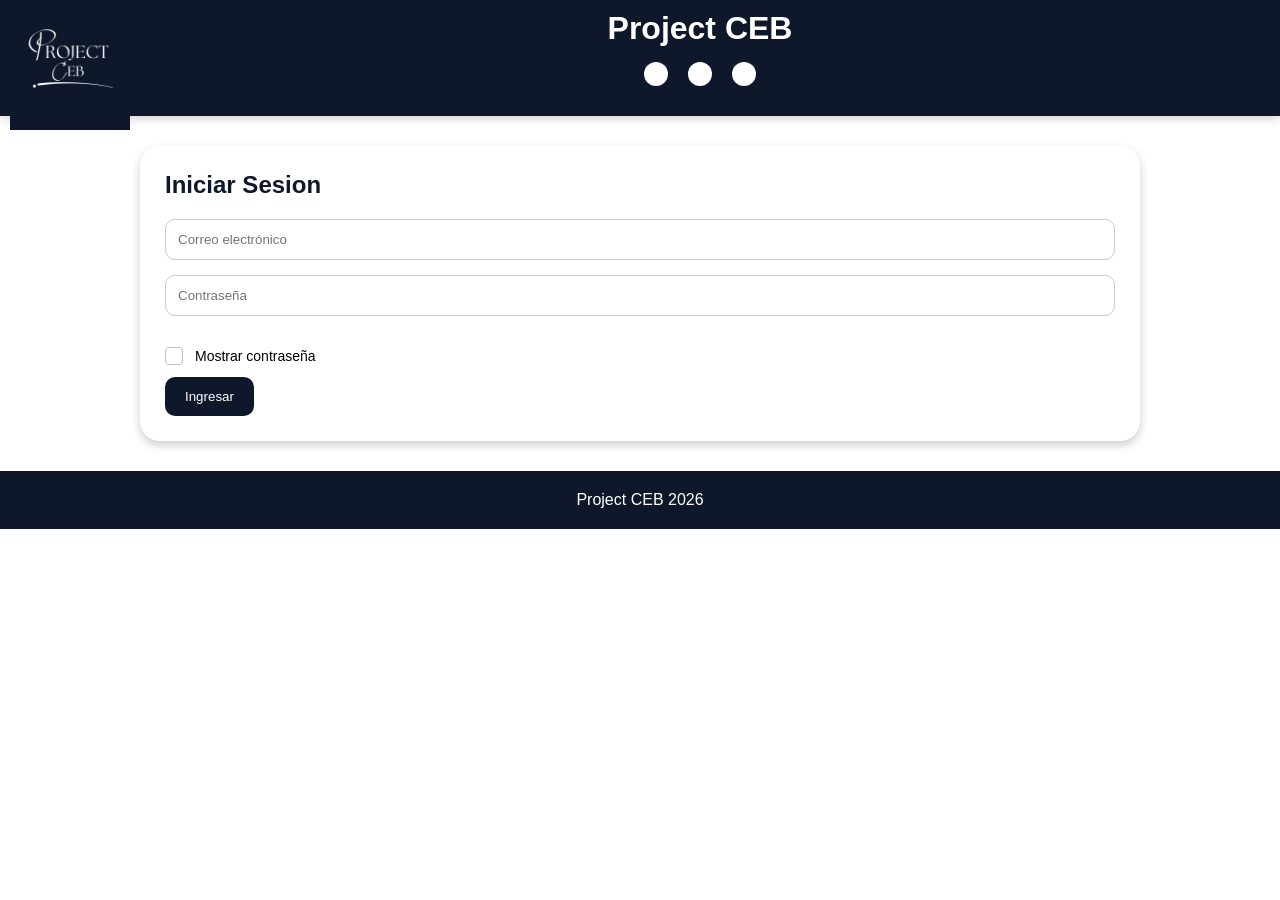
<file: PROJECT CEB2/index.html>
<!DOCTYPE html>
<html lang="es">
<head>

    <meta charset="UTF-8">

    <title>Project CEB</title>

    <link rel="stylesheet" href="style.css">
    

</head>

<body>
    <div class="left-image>
    <img src="imagenes/left.png">
    </div>
    
<header>
    <div class="logo">
    <img src="Imagenes Project ceb/ceb.png">
    </div>
<h1>Project CEB</h1>
<div class="top-icons">
    <i class="fa-solid fa-manifying-glass"></i>
    <i class="fa-solid fa-bell"></i>
    <i class="fa-solid fa-user-circle"></i>
</div>

</header>

<div class="container">
<div class="card">

<h2>Iniciar Sesion</h2>

    <input 
        type="email" 
        name="correo" 
        placeholder="Correo electrónico"
        required
    >

    <input
        type="password"
        name="password"
        id="password"
        placeholder="Contraseña"
        required
    >

    <label class="show-password">
        <input type="checkbox" id="mostrarPassword">
        <span class="checkmark"></span>
        <span>Mostrar contraseña</span>
    </label>

    <button onclick="window.location.href='entrada.html'">
        Ingresar
    </button>

</form>

</div>

</div>

<footer>
    <p>Project CEB 2026</p>

</footer>

<script>
    const password = document.getElementById("password");
    const mostrarPassword = document.getElementById("mostrarPassword");

    mostrarPassword.addEventListener("change", function () {
        password.type = this.checked ? "text" : "password";
    });
</script>

</body>
</html>
</file>
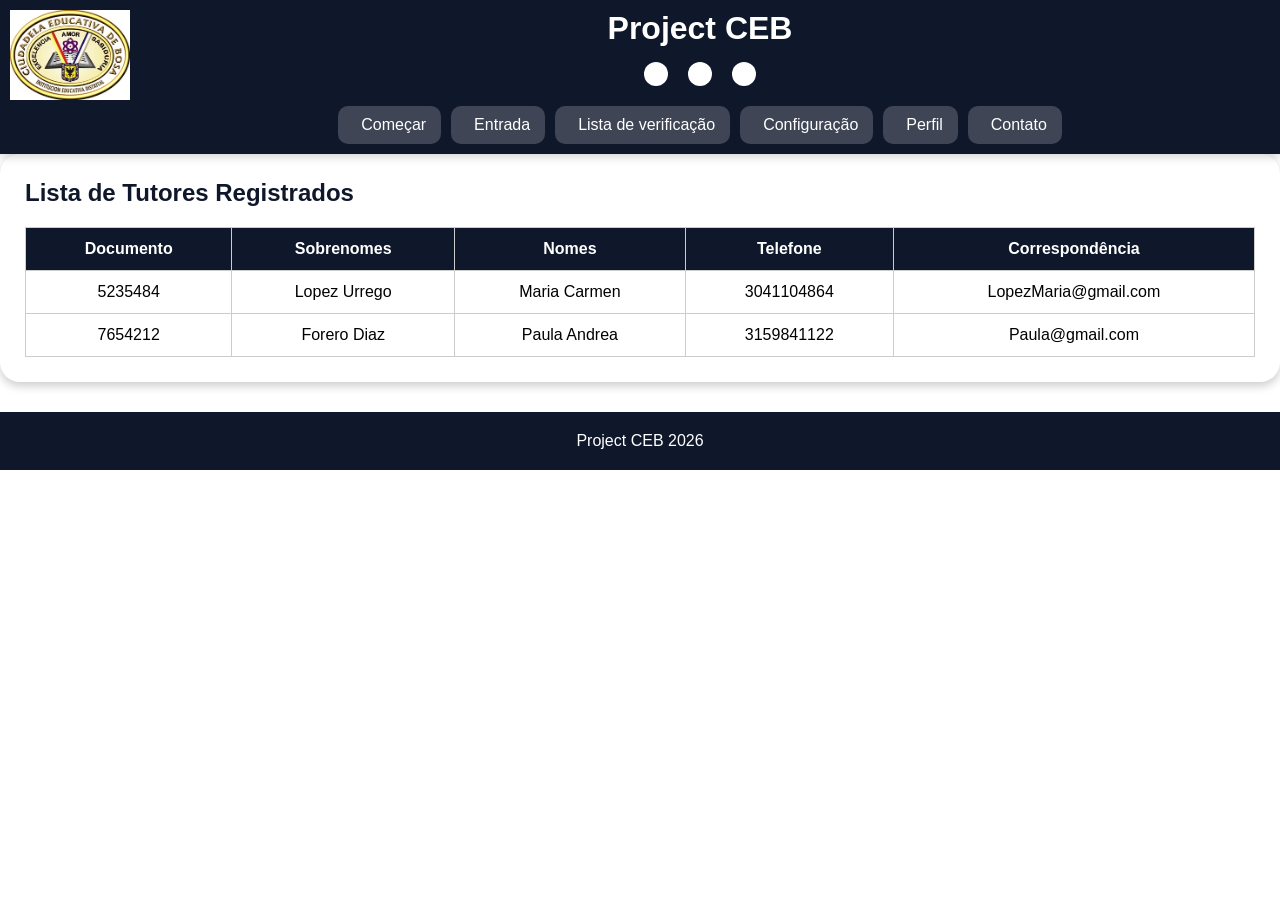
<file: PROJECT CEB2/accudientesportugues.html>
<!DOCTYPE html>
<html lang="pt">
<head>
    
    <meta charset="UTF-8">

<title>Guardiões</title>

<link rel="stylesheet" href="style.css">



</head>

<body>

<header>

    <div class="logo">
        <img src="Imagenes Project ceb/ciudadela.jpg">
    </div>

<h1>Project CEB</h1>

<div class="top-icons">
    <i class="fa-solid fa-manifying-glass"></i>
    <i class="fa-solid fa-bell"></i>
    <i class="fa-solid fa-user-circle"></i>
</div>

<nav>

<a href="indexportuges.html"><i class="fa-solid fa-house"></i> Começar</a>

<a href="entradaportugues.html"><i class="fa-solid fa-house"></i> Entrada</a>

<a href="checklistportugues.html"><i class="fa-solid fa-users"></i> Lista de verificação</a>

<a href="configuracionportugues.html"><i class="fa-solid fa-gear"></i> Configuração</a>

<a href="perfilportugues.html"><i class="fa-solid fa-user"></i> Perfil</a>

<a href="contactoportugues.html"><i class="fa-solid fa-phone"></i> Contato</a>

</nav>

</header>

<div class="card">

    <h2>Lista de Tutores Registrados</h2>

    <table>

        <tr>
            <th>Documento</th>
            <th>Sobrenomes</th>
            <th>Nomes</th>
            <th>Telefone</th>
            <th>Correspondência</th>
        </tr>

        <tr>
            <td>5235484</td>
            <td>Lopez Urrego</td>
            <td>Maria Carmen</td>
            <td>3041104864</td>
            <td>LopezMaria@gmail.com</td>
        </tr>

        <tr>
            <td>7654212</td>
            <td>Forero Diaz</td>
            <td>Paula Andrea</td>
            <td>3159841122</td>
            <td>Paula@gmail.com</td>
        </tr>

    </table>

</div>

</div>

<footer>

    <p>Project CEB 2026</p>

</footer>

</body>
</html>
</file>
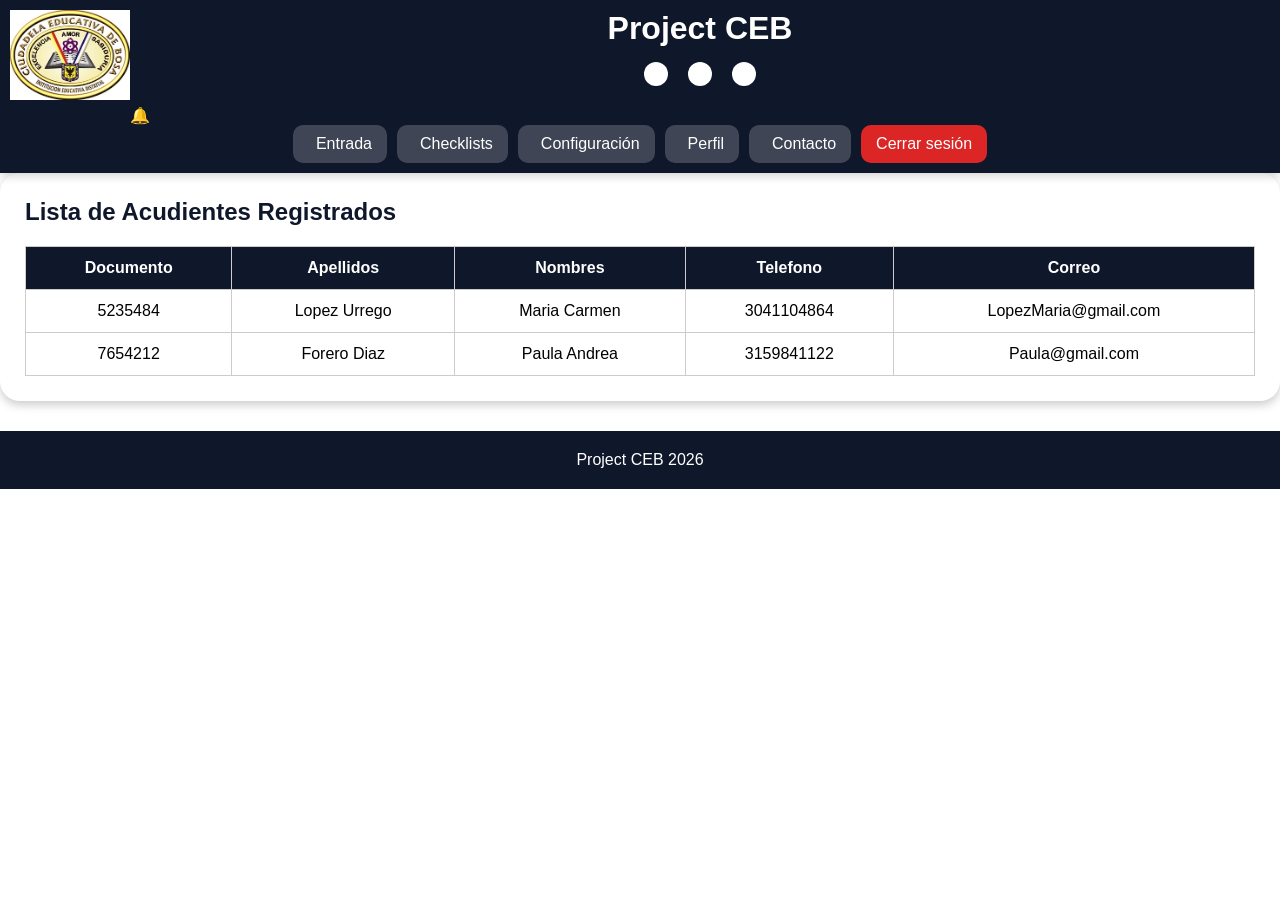
<file: PROJECT CEB2/acudientes.html>
<!DOCTYPE html>
<html lang="es">
<head>
    
    <meta charset="UTF-8">

<title>Acudientes</title>

<link rel="stylesheet" href="style.css">



</head>

<body>

<header>

    <div class="logo">
        <img src="Imagenes Project ceb/ciudadela.jpg">
    </div>

<h1>Project CEB</h1>

<div class="top-icons">
    <i class="fa-solid fa-manifying-glass"></i>
    <i class="fa-solid fa-bell"></i>
    <i class="fa-solid fa-user-circle"></i>
</div>

<div class="campana-notificaciones" id="campanaNotificaciones">
    🔔
    <span id="contadorNotificaciones">0</span>

    <div class="lista-notificaciones" id="listaNotificaciones">
        <div class="titulo-notificaciones">
            Notificaciones
        </div>

        <div id="contenidoNotificaciones">
            <p class="sin-notificaciones">
                No tienes notificaciones.
            </p>
        </div>
    </div>
</div>


<nav>

<a href="entrada.html"><i class="fa-solid fa-house"></i> Entrada</a>

<a href="checklist.html"><i class="fa-solid fa-users"></i> Checklists</a>

<a href="configuracion.html"><i class="fa-solid fa-gear"></i> Configuración</a>

<a href="perfil.html"><i class="fa-solid fa-user"></i> Perfil</a>

<a href="contacto.html"><i class="fa-solid fa-phone"></i> Contacto</a>

<button class="btn-cerrar-sesion" onclick="cerrarSesion()">
    Cerrar sesión
</button>

</nav>

</header>

<div class="card">

    <h2>Lista de Acudientes Registrados</h2>

    <table>

        <tr>
            <th>Documento</th>
            <th>Apellidos</th>
            <th>Nombres</th>
            <th>Telefono</th>
            <th>Correo</th>
        </tr>

        <tr>
            <td>5235484</td>
            <td>Lopez Urrego</td>
            <td>Maria Carmen</td>
            <td>3041104864</td>
            <td>LopezMaria@gmail.com</td>
        </tr>

        <tr>
            <td>7654212</td>
            <td>Forero Diaz</td>
            <td>Paula Andrea</td>
            <td>3159841122</td>
            <td>Paula@gmail.com</td>
        </tr>

    </table>

</div>

</div>

<footer>

    <p>Project CEB 2026</p>

</footer>

<script src="script.js"></script>

</body>
</html>
</file>
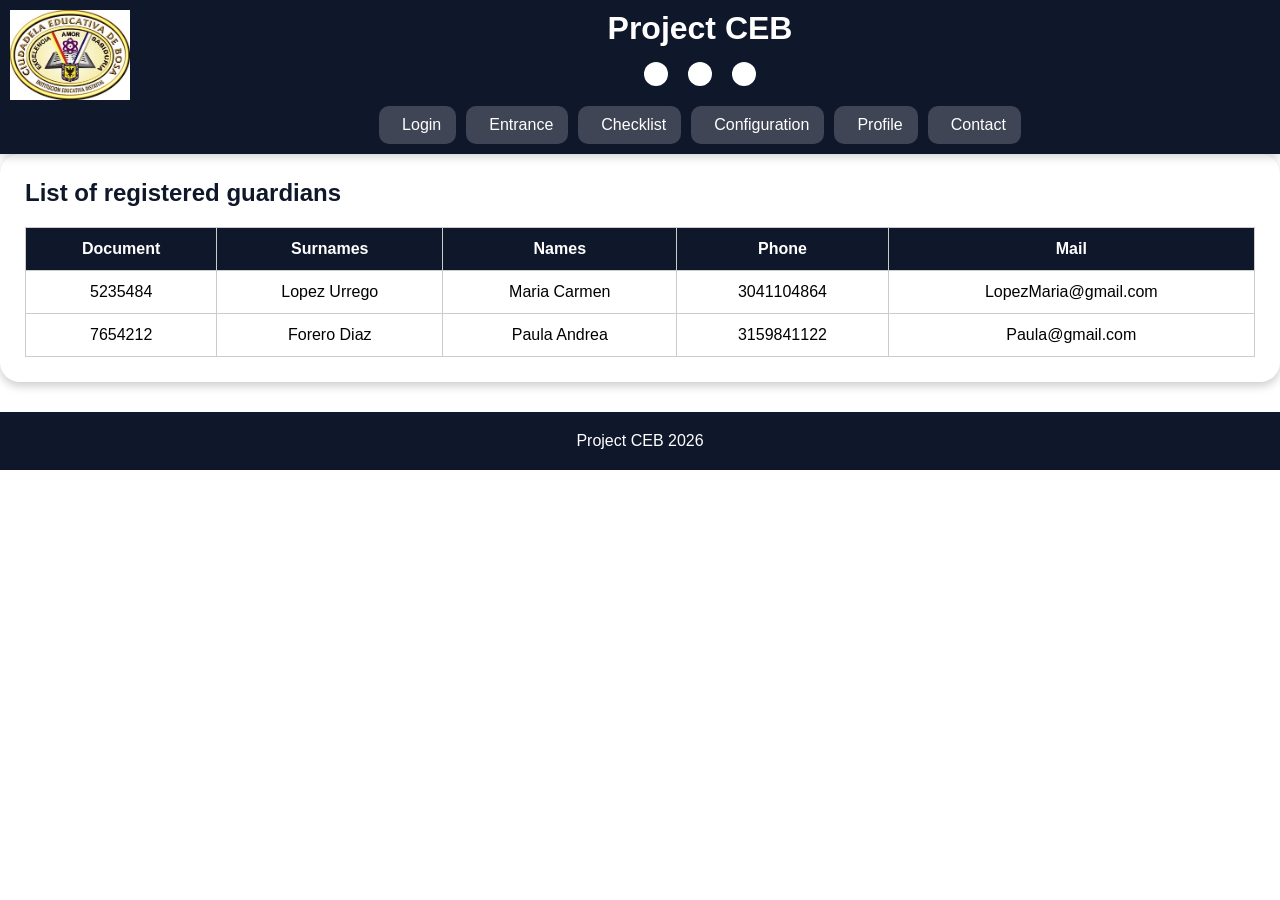
<file: PROJECT CEB2/acudientesingles.html>
<!DOCTYPE html>
<html lang="es">
<head>
    
    <meta charset="UTF-8">

<title>Guardians</title>

<link rel="stylesheet" href="style.css">



</head>

<body>

<header>

    <div class="logo">
        <img src="Imagenes Project ceb/ciudadela.jpg">
    </div>

<h1>Project CEB</h1>

<div class="top-icons">
    <i class="fa-solid fa-manifying-glass"></i>
    <i class="fa-solid fa-bell"></i>
    <i class="fa-solid fa-user-circle"></i>
</div>

<nav>

<a href="indexingles.html"><i class="fa-solid fa-house"></i> Login</a>

<a href="entradaingles.html"><i class="fa-solid fa-house"></i> Entrance</a>

<a href="checklistingles.html"><i class="fa-solid fa-users"></i> Checklist</a>

<a href="configuracioningles.html"><i class="fa-solid fa-gear"></i> Configuration</a>

<a href="perfilingles.html"><i class="fa-solid fa-user"></i> Profile</a>

<a href="contactoingles.html"><i class="fa-solid fa-phone"></i> Contact</a>

</nav>

</header>

<div class="card">

    <h2>List of registered guardians</h2>

    <table>

        <tr>
            <th>Document</th>
            <th>Surnames</th>
            <th>Names</th>
            <th>Phone</th>
            <th>Mail</th>
        </tr>

        <tr>
            <td>5235484</td>
            <td>Lopez Urrego</td>
            <td>Maria Carmen</td>
            <td>3041104864</td>
            <td>LopezMaria@gmail.com</td>
        </tr>

        <tr>
            <td>7654212</td>
            <td>Forero Diaz</td>
            <td>Paula Andrea</td>
            <td>3159841122</td>
            <td>Paula@gmail.com</td>
        </tr>

    </table>

</div>

</div>

<footer>

    <p>Project CEB 2026</p>

</footer>

</body>
</html>
</file>
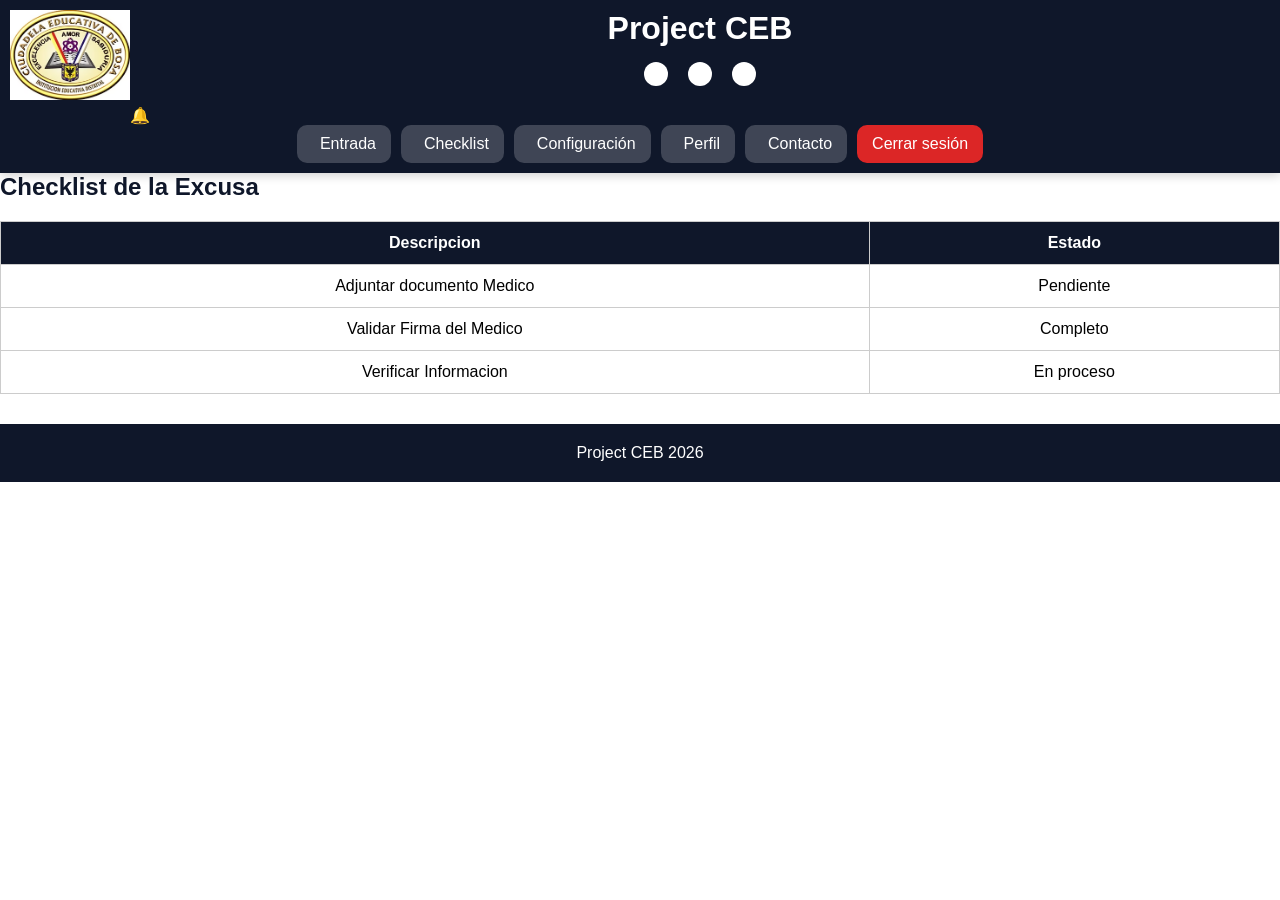
<file: PROJECT CEB2/checklist.html>
<!DOCTYPE html>
<html lang="es">
<head>

    <meta charset="UTF-8">

    <title>Checklist de Excusas</title>

    <link rel="stylesheet" href="style.css">



</head>
<body>


<header>

    <div class="logo">
        <img src="Imagenes Project ceb/ciudadela.jpg">
    </div>

<h1>Project CEB</h1>

<div class="top-icons">
    <i class="fa-solid fa-manifying-glass"></i>
    <i class="fa-solid fa-bell"></i>
    <i class="fa-solid fa-user-circle"></i>
</div>

<div class="campana-notificaciones" id="campanaNotificaciones">
    🔔
    <span id="contadorNotificaciones">0</span>

    <div class="lista-notificaciones" id="listaNotificaciones">
        <div class="titulo-notificaciones">
            Notificaciones
        </div>

        <div id="contenidoNotificaciones">
            <p class="sin-notificaciones">
                No tienes notificaciones.
            </p>
        </div>
    </div>
</div>


<nav>

<a href="entrada.html"><i class="fa-solid fa-house"></i> Entrada</a>

<a href="checklist.html"><i class="fa-solid fa-users"></i> Checklist</a>

<a href="configuracion.html"><i class="fa-solid fa-gear"></i> Configuración</a>

<a href="perfil.html"><i class="fa-solid fa-user"></i> Perfil</a>

<a href="contacto.html"><i class="fa-solid fa-phone"></i> Contacto</a>

<button class="btn-cerrar-sesion" onclick="cerrarSesion()">
    Cerrar sesión
</button>

</nav>

</header>
<body>

    <h2>Checklist de la Excusa</h2>

    <table border="1">
        <tr>
            <th>Descripcion</th>
            <th>Estado</th>

        </tr>
        <tr>
            <td>Adjuntar documento Medico</td>
            
            <td>Pendiente</td>
        </tr>
        
        <tr>
            <td>Validar Firma del Medico</td>
            
            <td>Completo</td>
        </tr>
        <tr>
            <td>Verificar Informacion</td>
            <td>En proceso</td>
        </tr>
    </table>

<footer>
    <p>Project CEB 2026</p>
</footer>

<script src="script.js"></script>

</body>
</html>
</file>
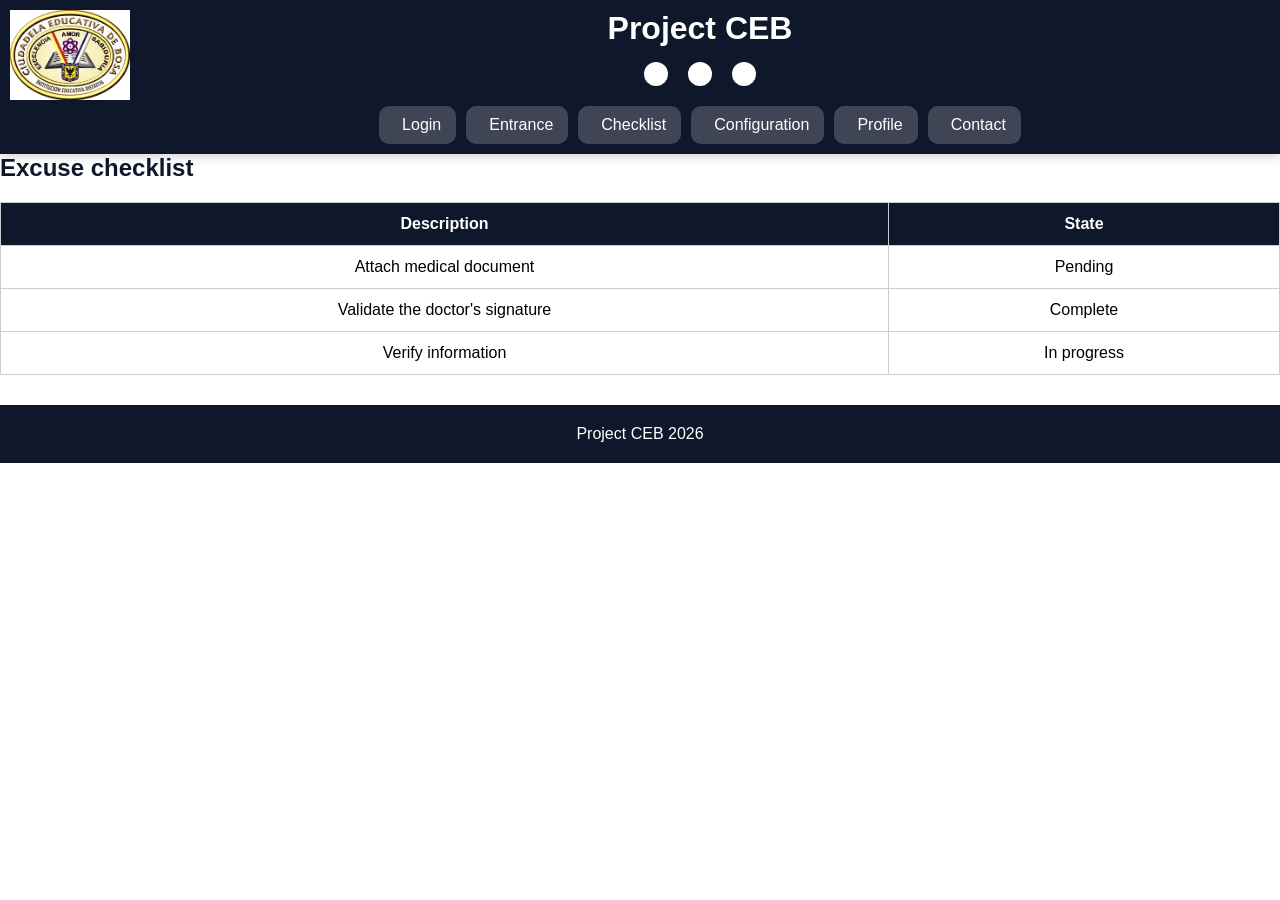
<file: PROJECT CEB2/checklistingles.html>
<!DOCTYPE html>
<html lang="es">
<head>

    <meta charset="UTF-8">

    <title>Excuse checklist</title>

    <link rel="stylesheet" href="style.css">



</head>
<body>


<header>

    <div class="logo">
        <img src="Imagenes Project ceb/ciudadela.jpg">
    </div>

<h1>Project CEB</h1>

<div class="top-icons">
    <i class="fa-solid fa-manifying-glass"></i>
    <i class="fa-solid fa-bell"></i>
    <i class="fa-solid fa-user-circle"></i>
</div>

<nav>

<a href="indexingles.html"><i class="fa-solid fa-house"></i> Login</a>

<a href="entradaingles.html"><i class="fa-solid fa-house"></i> Entrance</a>

<a href="checklistingles.html"><i class="fa-solid fa-users"></i> Checklist</a>

<a href="configuracioningles.html"><i class="fa-solid fa-gear"></i> Configuration</a>

<a href="perfilingles.html"><i class="fa-solid fa-user"></i> Profile</a>

<a href="contactoingles.html"><i class="fa-solid fa-phone"></i> Contact</a>

</nav>

</header>
<body>

    <h2>Excuse checklist</h2>

    <table border="1">
        <tr>
            <th>Description</th>
            <th>State</th>

        </tr>
        <tr>
            <td>Attach medical document</td>
            
            <td>Pending</td>
        </tr>
        
        <tr>
            <td>Validate the doctor's signature</td>
            
            <td>Complete</td>
        </tr>
        <tr>
            <td>Verify information</td>
            <td>In progress</td>
        </tr>
    </table>

<footer>
    <p>Project CEB 2026</p>
</footer>

</body>
</html>
</file>
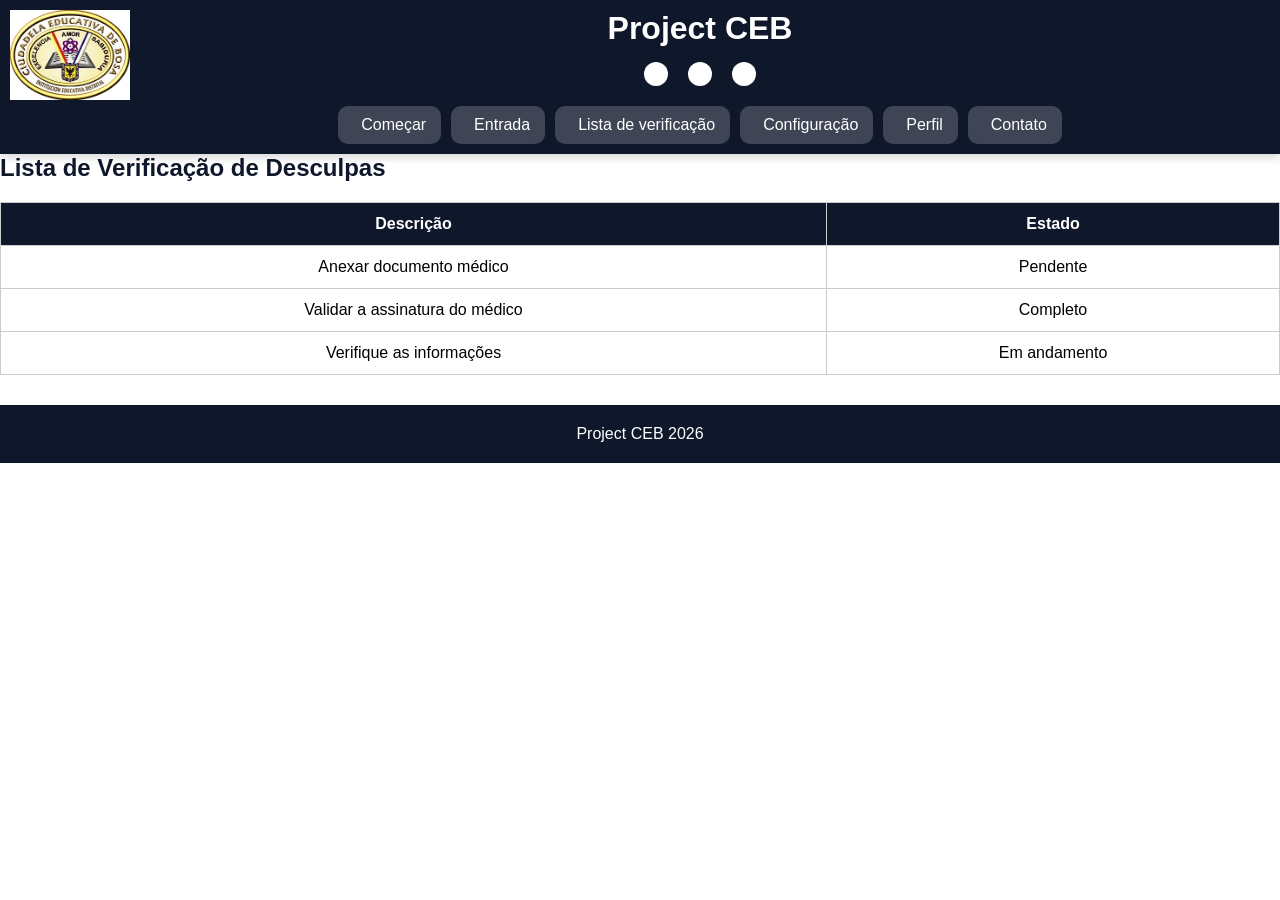
<file: PROJECT CEB2/checklistportugues.html>
<!DOCTYPE html>
<html lang="pt">
<head>

    <meta charset="UTF-8">

    <title>Lista de Verificação de Desculpas</title>

    <link rel="stylesheet" href="style.css">



</head>
<body>


<header>

    <div class="logo">
        <img src="Imagenes Project ceb/ciudadela.jpg">
    </div>

<h1>Project CEB</h1>

<div class="top-icons">
    <i class="fa-solid fa-manifying-glass"></i>
    <i class="fa-solid fa-bell"></i>
    <i class="fa-solid fa-user-circle"></i>
</div>

<nav>

<a href="indexportuges.html"><i class="fa-solid fa-house"></i> Começar</a>

<a href="entradaportugues.html"><i class="fa-solid fa-house"></i> Entrada</a>

<a href="checklistportugues.html"><i class="fa-solid fa-users"></i> Lista de verificação</a>

<a href="configuracionportugues.html"><i class="fa-solid fa-gear"></i> Configuração</a>

<a href="perfilportugues.html"><i class="fa-solid fa-user"></i> Perfil</a>

<a href="contactoportugues.html"><i class="fa-solid fa-phone"></i> Contato</a>

</nav>

</header>
<body>

    <h2>Lista de Verificação de Desculpas</h2>

    <table border="1">
        <tr>
            <th>Descrição</th>
            <th>Estado</th>

        </tr>
        <tr>
            <td>Anexar documento médico</td>
            
            <td>Pendente</td>
        </tr>
        
        <tr>
            <td>Validar a assinatura do médico</td>
            
            <td>Completo</td>
        </tr>
        <tr>
            <td>Verifique as informações</td>
            <td>Em andamento</td>
        </tr>
    </table>

<footer>
    <p>Project CEB 2026</p>
</footer>

</body>
</html>
</file>
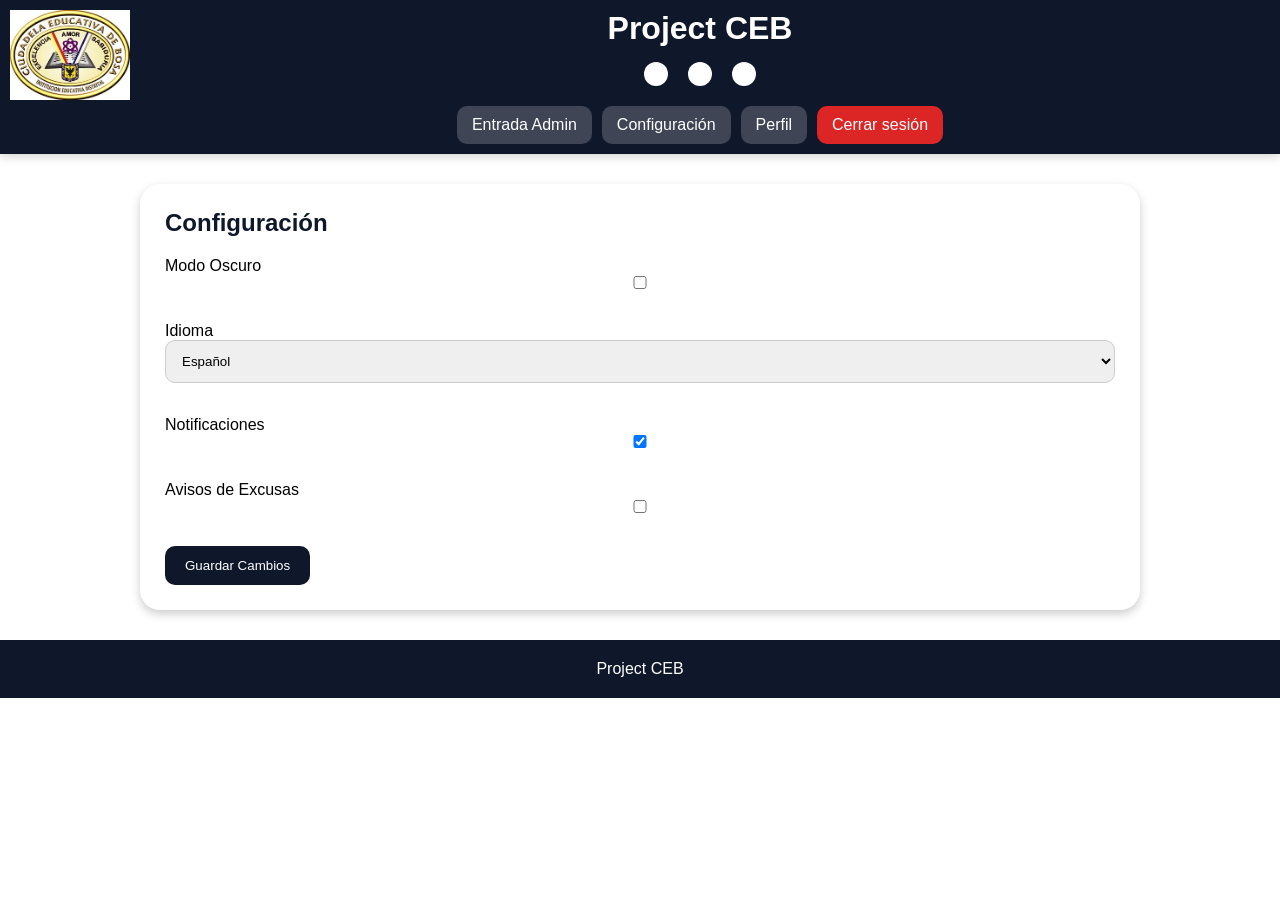
<file: PROJECT CEB2/configuracion admin.html>
<!DOCTYPE html>
<html lang="es">
<head>
    
    <meta charset="UTF-8">

<title>Configuración</title>

<link rel="stylesheet" href="style.css">



</head>

<body>

<header>

    <div class="logo">
        <img src="Imagenes Project ceb/ciudadela.jpg">
    </div>

<h1>Project CEB</h1>

<div class="top-icons">
    <i class="fa-solid fa-manifying-glass"></i>
    <i class="fa-solid fa-bell"></i>
    <i class="fa-solid fa-user-circle"></i>
</div>

<nav>
    <a href="entrada administrador.html">Entrada Admin</a>
    <a href="configuracion admin.html">Configuración</a>
    <a href="perfil admin.html">Perfil</a>

    <button class="btn-cerrar-sesion" onclick="cerrarSesion()">
    Cerrar sesión
</button>

</nav>

</header>

<div class="container">

<div class="card">

    <h2>Configuración</h2>

    <label>Modo Oscuro</label>

    <input type="checkbox" id="darMode">

    <br><br>

    <label for="idioma">Idioma</label>

<select id="idioma" onchange="window.location.href=this.value">
    <option value="configuracion.html">Español</option>
    <option value="configuracioningles.html">English</option>
    <option value="configuracionportugues.html">Portugues</option>
    <option>Alemán</option>
</select>

    <br><br>

    <label>Notificaciones</label>

    <input type="checkbox" checked>

    <br><br>

    <label>Avisos de Excusas</label>

    <input type="checkbox">

    <br><br>

<button>Guardar Cambios</button>

</div>

</div>

<footer>

    <p>Project CEB</p>

</footer>

<script src="script.js"></script>

</body>
</html>
</file>
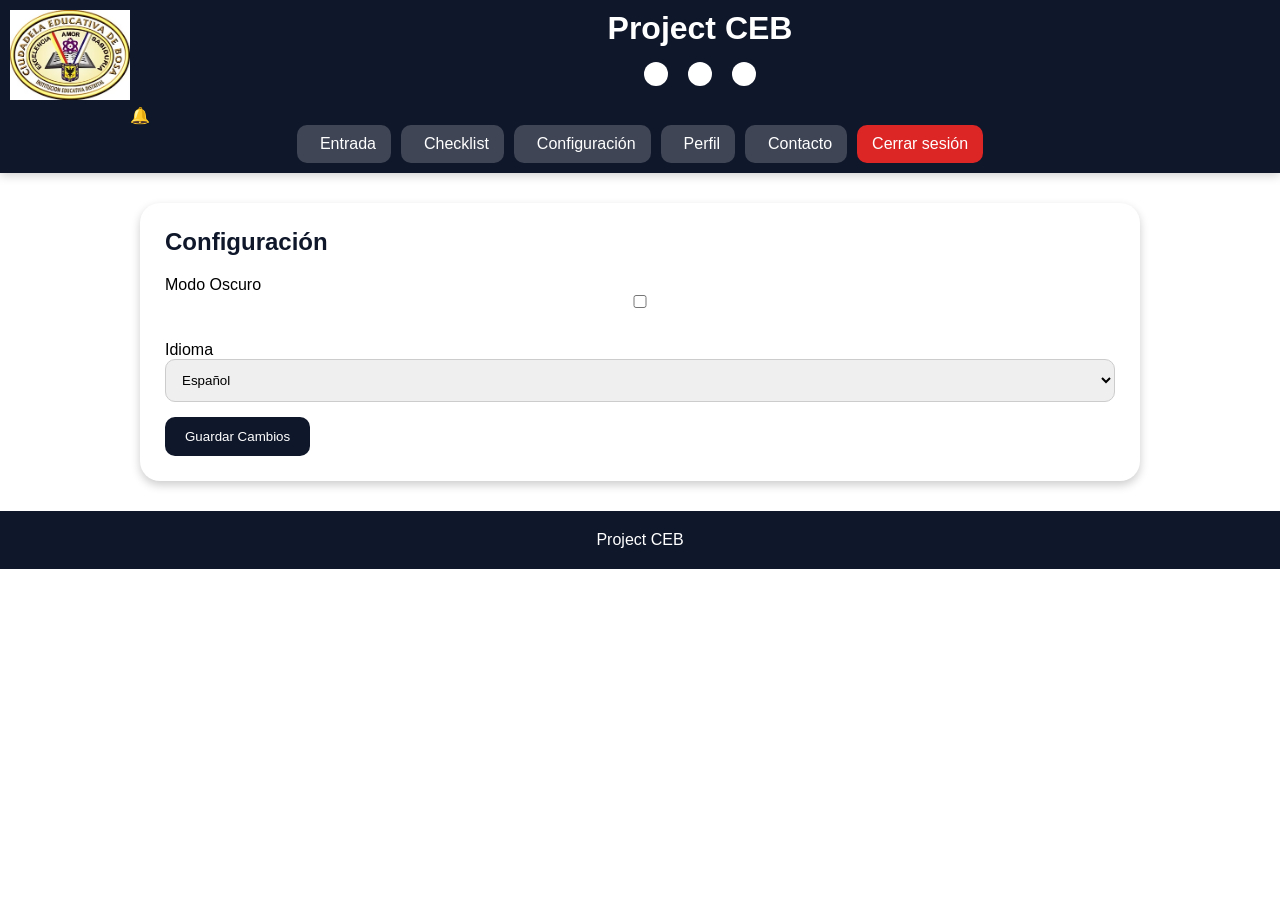
<file: PROJECT CEB2/configuracion.html>
<!DOCTYPE html>
<html lang="es">
<head>
    
    <meta charset="UTF-8">

<title>Configuración</title>

<link rel="stylesheet" href="style.css">



</head>

<body>

<header>

    <div class="logo">
        <img src="Imagenes Project ceb/ciudadela.jpg">
    </div>


<h1>Project CEB</h1>

<div class="top-icons">
    <i class="fa-solid fa-manifying-glass"></i>
    <i class="fa-solid fa-bell"></i>
    <i class="fa-solid fa-user-circle"></i>
</div>

<div class="campana-notificaciones" id="campanaNotificaciones">
    🔔
    <span id="contadorNotificaciones">0</span>

    <div class="lista-notificaciones" id="listaNotificaciones">
        <div class="titulo-notificaciones">
            Notificaciones
        </div>

        <div id="contenidoNotificaciones">
            <p class="sin-notificaciones">
                No tienes notificaciones.
            </p>
        </div>
    </div>
</div>

<nav>

<a href="entrada.html"><i class="fa-solid fa-house"></i> Entrada</a>

<a href="checklist.html"><i class="fa-solid fa-users"></i> Checklist</a>

<a href="configuracion.html"><i class="fa-solid fa-gear"></i> Configuración</a>

<a href="perfil.html"><i class="fa-solid fa-user"></i> Perfil</a>

<a href="contacto.html"><i class="fa-solid fa-phone"></i> Contacto</a>

<button class="btn-cerrar-sesion" onclick="cerrarSesion()">
    Cerrar sesión
</button>

</nav>

</header>

<div class="container">

<div class="card">

    <h2>Configuración</h2>

    <label>Modo Oscuro</label>
<input type="checkbox" id="modoOscuro">

    <br><br>

    <label for="idioma">Idioma</label>

<select id="idioma" onchange="window.location.href=this.value">
    <option value="configuracion.html">Español</option>
    <option value="configuracioningles.html">English</option>
    <option value="configuracionportugues.html">Portugues</option>
    <option>Alemán</option>
</select>

<button>Guardar Cambios</button>

</div>

</div>

<footer>

    <p>Project CEB</p>

</footer>

<script src="script.js"></script>

</body>
</html>
</file>
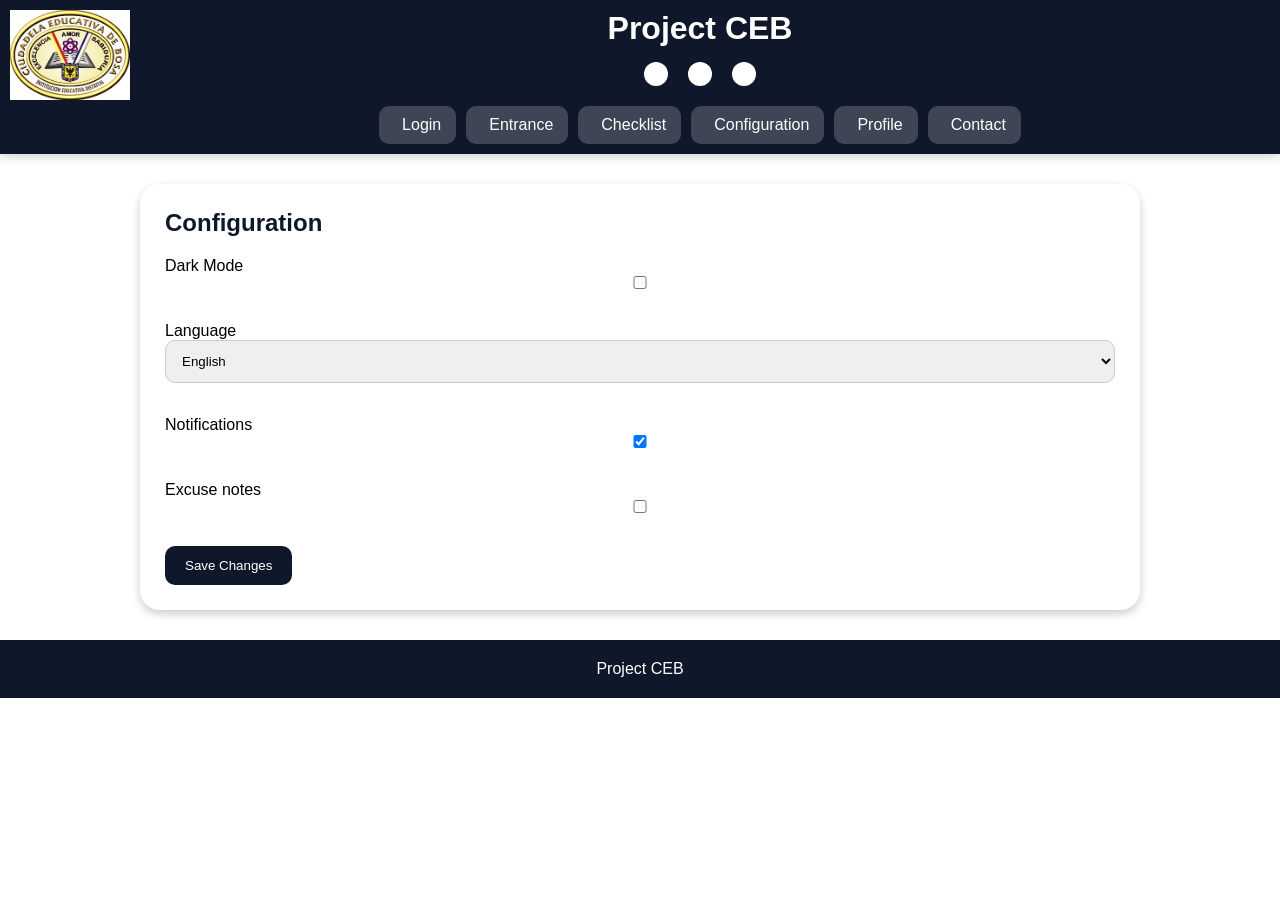
<file: PROJECT CEB2/configuracioningles.html>
<!DOCTYPE html>
<html lang="es">
<head>
    
    <meta charset="UTF-8">

<title>Configuration</title>

<link rel="stylesheet" href="style.css">



</head>

<body>

<header>

    <div class="logo">
        <img src="Imagenes Project ceb/ciudadela.jpg">
    </div>

<h1>Project CEB</h1>

<div class="top-icons">
    <i class="fa-solid fa-manifying-glass"></i>
    <i class="fa-solid fa-bell"></i>
    <i class="fa-solid fa-user-circle"></i>
</div>

<nav>

<a href="indexingles.html"><i class="fa-solid fa-house"></i>Login</a>

<a href="entradaingles.html"><i class="fa-solid fa-house"></i>Entrance</a>

<a href="checklistingles.html"><i class="fa-solid fa-users"></i>Checklist</a>

<a href="configuracioningles.html"><i class="fa-solid fa-gear"></i>Configuration</a>

<a href="perfilingles.html"><i class="fa-solid fa-user"></i>Profile</a>

<a href="contactoingles.html"><i class="fa-solid fa-phone"></i>Contact</a>

</nav>

</header>

<div class="container">

<div class="card">

    <h2>Configuration</h2>

    <label>Dark Mode</label>

    <input type="checkbox" id="darMode">

    <br><br>

    <label for="idioma">Language</label>

<select id="idioma" onchange="window.location.href=this.value">
    <option value="configuracion.html">Spanish</option>
    <option value="configuracioningles.html"selected>English</option>
    <option value="configuracionportugues.html">Portuguese</option>
    <option>German</option>
</select>

    <br><br>

    <label>Notifications</label>

    <input type="checkbox" checked>

    <br><br>

    <label>Excuse notes</label>

    <input type="checkbox">

    <br><br>

<button>Save Changes</button>

</div>

</div>

<footer>

    <p>Project CEB</p>

</footer>

<script src="script.js"></script>

</body>
</html>
</file>
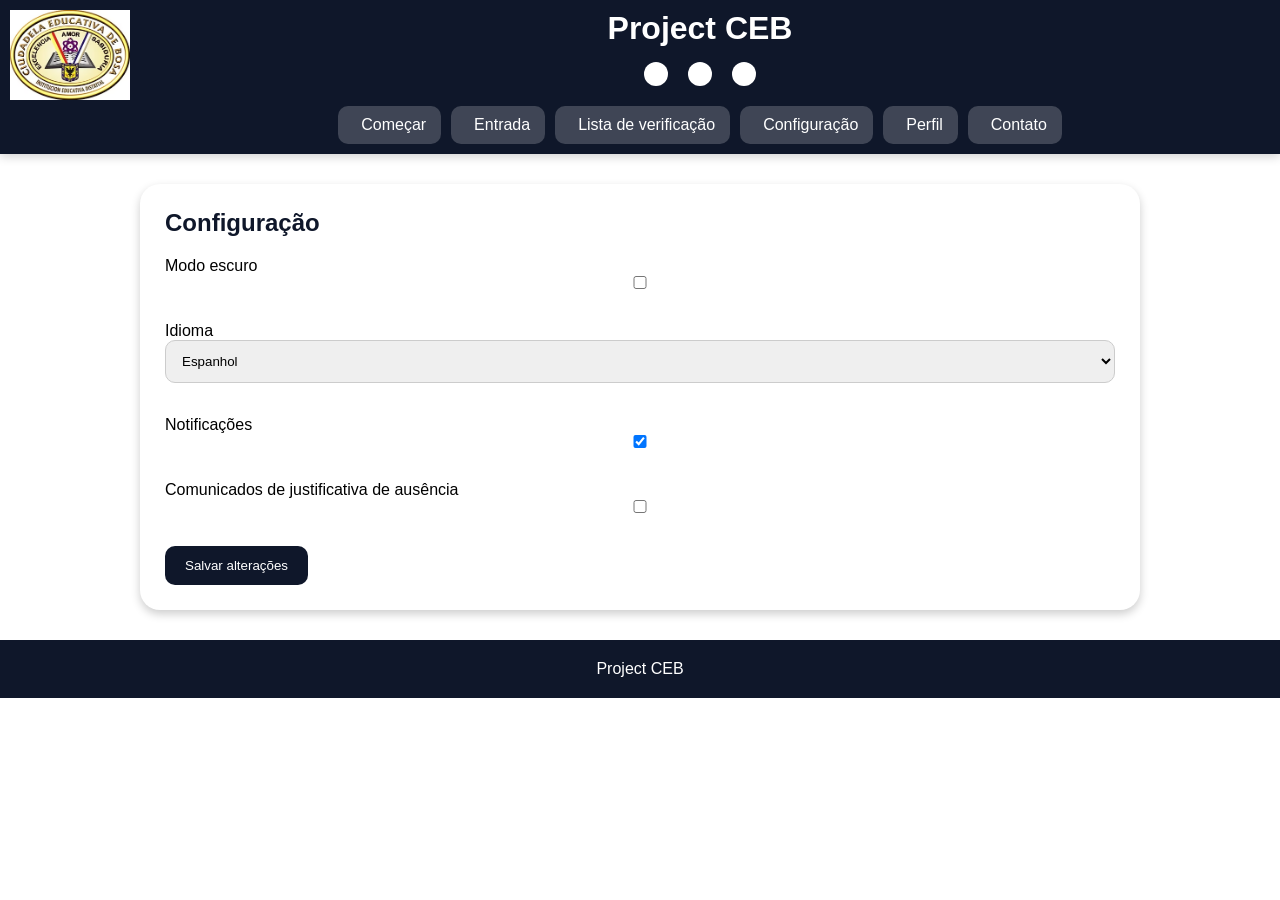
<file: PROJECT CEB2/configuracionportugues.html>
<!DOCTYPE html>
<html lang="pt">
<head>
    
    <meta charset="UTF-8">

<title>Configuração</title>

<link rel="stylesheet" href="style.css">



</head>

<body>

<header>

    <div class="logo">
        <img src="Imagenes Project ceb/ciudadela.jpg">
    </div>

<h1>Project CEB</h1>

<div class="top-icons">
    <i class="fa-solid fa-manifying-glass"></i>
    <i class="fa-solid fa-bell"></i>
    <i class="fa-solid fa-user-circle"></i>
</div>

<nav>

<a href="indexportugues.html"><i class="fa-solid fa-house"></i> Começar</a>

<a href="entradaportugues.html"><i class="fa-solid fa-house"></i> Entrada</a>

<a href="checklistportugues.html"><i class="fa-solid fa-users"></i> Lista de verificação</a>

<a href="configuracionportugues.html"><i class="fa-solid fa-gear"></i> Configuração</a>

<a href="perfilportugues.html"><i class="fa-solid fa-user"></i> Perfil</a>

<a href="contactoportugues.html"><i class="fa-solid fa-phone"></i> Contato</a>

</nav>

</header>

<div class="container">

<div class="card">

    <h2>Configuração</h2>

    <label>Modo escuro</label>

    <input type="checkbox" id="darMode">

    <br><br>

   <label for="idioma">Idioma</label>

<select id="idioma" onchange="window.location.href=this.value">
    <option value="configuracion.html">Espanhol</option>
    <option value="configuracioningles.html">Inglês</option>
    <option value="configuracionportugues.html">Português</option>
    <option>Alemán</option>
</select>

    <br><br>

    <label>Notificações</label>

    <input type="checkbox" checked>

    <br><br>

    <label>Comunicados de justificativa de ausência</label>

    <input type="checkbox">

    <br><br>

<button>Salvar alterações</button>

</div>

</div>

<footer>

    <p>Project CEB</p>

</footer>

<script src="script.js"></script>


</body>
</html>
</file>
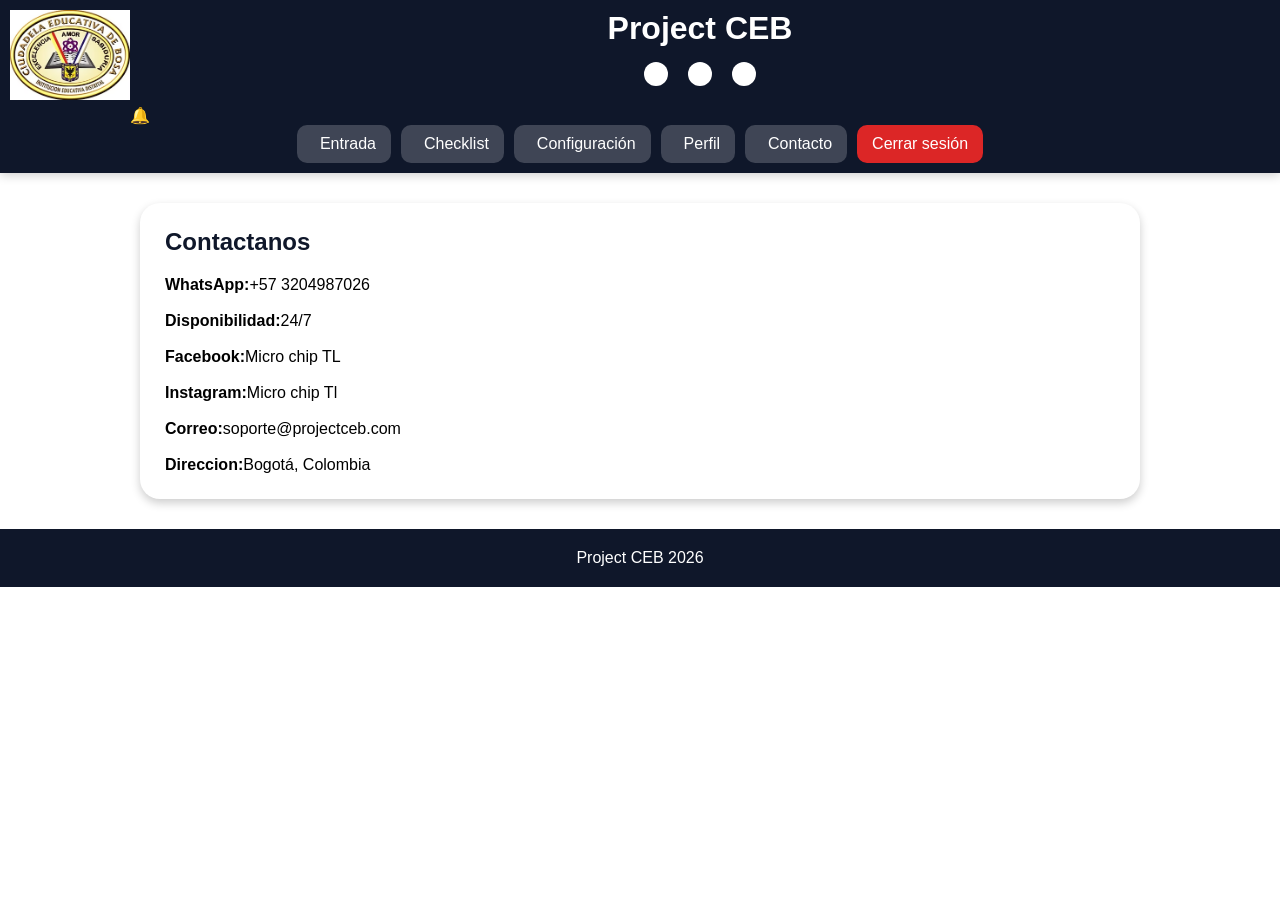
<file: PROJECT CEB2/contacto.html>
<!DOCTYPE html>
<html lang="es">
<head>
    
    <meta charset="UTF-8">

<title>Contacto</title>

<link rel="stylesheet" href="style.css">



</head>

<body>


<header>

    <div class="logo">
        <img src="Imagenes Project ceb/ciudadela.jpg">
    </div>

<h1>Project CEB</h1>

<div class="top-icons">
    <i class="fa-solid fa-manifying-glass"></i>
    <i class="fa-solid fa-bell"></i>
    <i class="fa-solid fa-user-circle"></i>
</div>

<div class="campana-notificaciones" id="campanaNotificaciones">
    🔔
    <span id="contadorNotificaciones">0</span>

    <div class="lista-notificaciones" id="listaNotificaciones">
        <div class="titulo-notificaciones">
            Notificaciones
        </div>

        <div id="contenidoNotificaciones">
            <p class="sin-notificaciones">
                No tienes notificaciones.
            </p>
        </div>
    </div>
</div>


<nav>
    
<a href="entrada.html"><i class="fa-solid fa-house"></i> Entrada</a>

<a href="checklist.html"><i class="fa-solid fa-users"></i> Checklist</a>

<a href="configuracion.html"><i class="fa-solid fa-gear"></i> Configuración</a>

<a href="perfil.html"><i class="fa-solid fa-user"></i> Perfil</a>

<a href="contacto.html"><i class="fa-solid fa-phone"></i> Contacto</a>

<button class="btn-cerrar-sesion" onclick="cerrarSesion()">
    Cerrar sesión
</button>

</nav>

</header>

<div class="container">

<div class="card">

    <h2>Contactanos</h2>

    <p><strong>WhatsApp:</strong>+57 3204987026</p>

    <br>

    <p><strong>Disponibilidad:</strong>24/7</p>

    <br>

    <p><strong>Facebook:</strong>Micro chip TL</p>

    <br>

    <p><strong>Instagram:</strong>Micro chip Tl</p>

    <br>

    <p><strong>Correo:</strong>soporte@projectceb.com</p>

    <br>

    <p><strong>Direccion:</strong>Bogotá, Colombia</p>

</div>

</div>

<footer>

    <p>Project CEB 2026</p>

</footer>

<script src="script.js"></script>

</body>
</html>
</file>
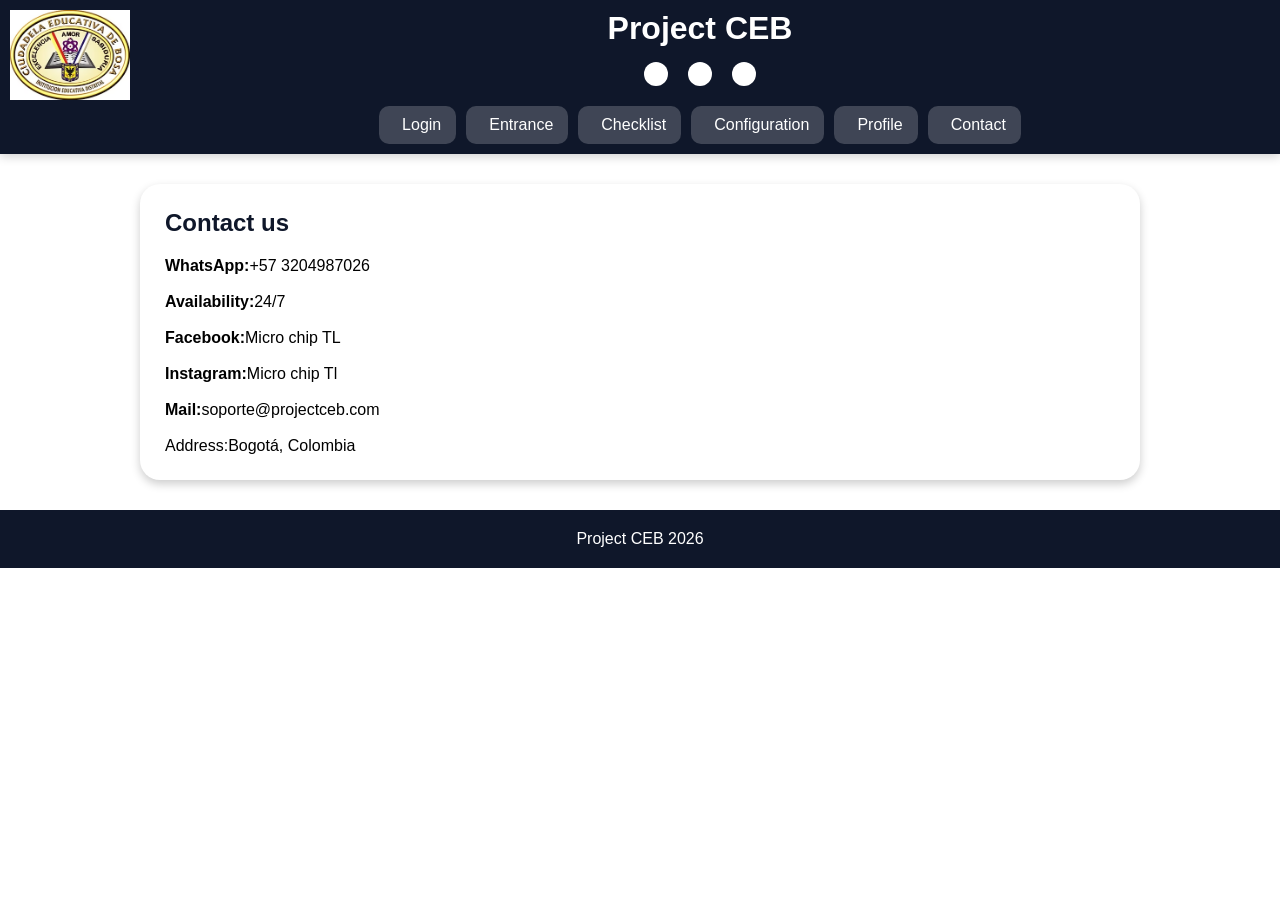
<file: PROJECT CEB2/contactoingles.html>
<!DOCTYPE html>
<html lang="en">
<head>
    
    <meta charset="UTF-8">

<title>Contact</title>

<link rel="stylesheet" href="style.css">



</head>

<body>


<header>

    <div class="logo">
        <img src="Imagenes Project ceb/ciudadela.jpg">
    </div>

<h1>Project CEB</h1>

<div class="top-icons">
    <i class="fa-solid fa-manifying-glass"></i>
    <i class="fa-solid fa-bell"></i>
    <i class="fa-solid fa-user-circle"></i>
</div>

<nav>

<a href="indexingles.html"><i class="fa-solid fa-house"></i> Login</a>

<a href="entradaingles.html"><i class="fa-solid fa-house"></i> Entrance</a>

<a href="checklistingles.html"><i class="fa-solid fa-users"></i> Checklist</a>

<a href="configuracioningles.html"><i class="fa-solid fa-gear"></i> Configuration</a>

<a href="perfilingles.html"><i class="fa-solid fa-user"></i> Profile</a>

<a href="contactoingles.html"><i class="fa-solid fa-phone"></i> Contact</a>

</nav>

</header>

<div class="container">

<div class="card">

    <h2>Contact us</h2>

    <p><strong>WhatsApp:</strong>+57 3204987026</p>

    <br>

    <p><strong>Availability:</strong>24/7</p>

    <br>

    <p><strong>Facebook:</strong>Micro chip TL</p>

    <br>

    <p><strong>Instagram:</strong>Micro chip Tl</p>

    <br>

    <p><strong>Mail:</strong>soporte@projectceb.com</p>

    <br>

    <p><stron>Address:</stron>Bogotá, Colombia</p>

</div>

</div>

<footer>

    <p>Project CEB 2026</p>

</footer>

</body>
</html>
</file>
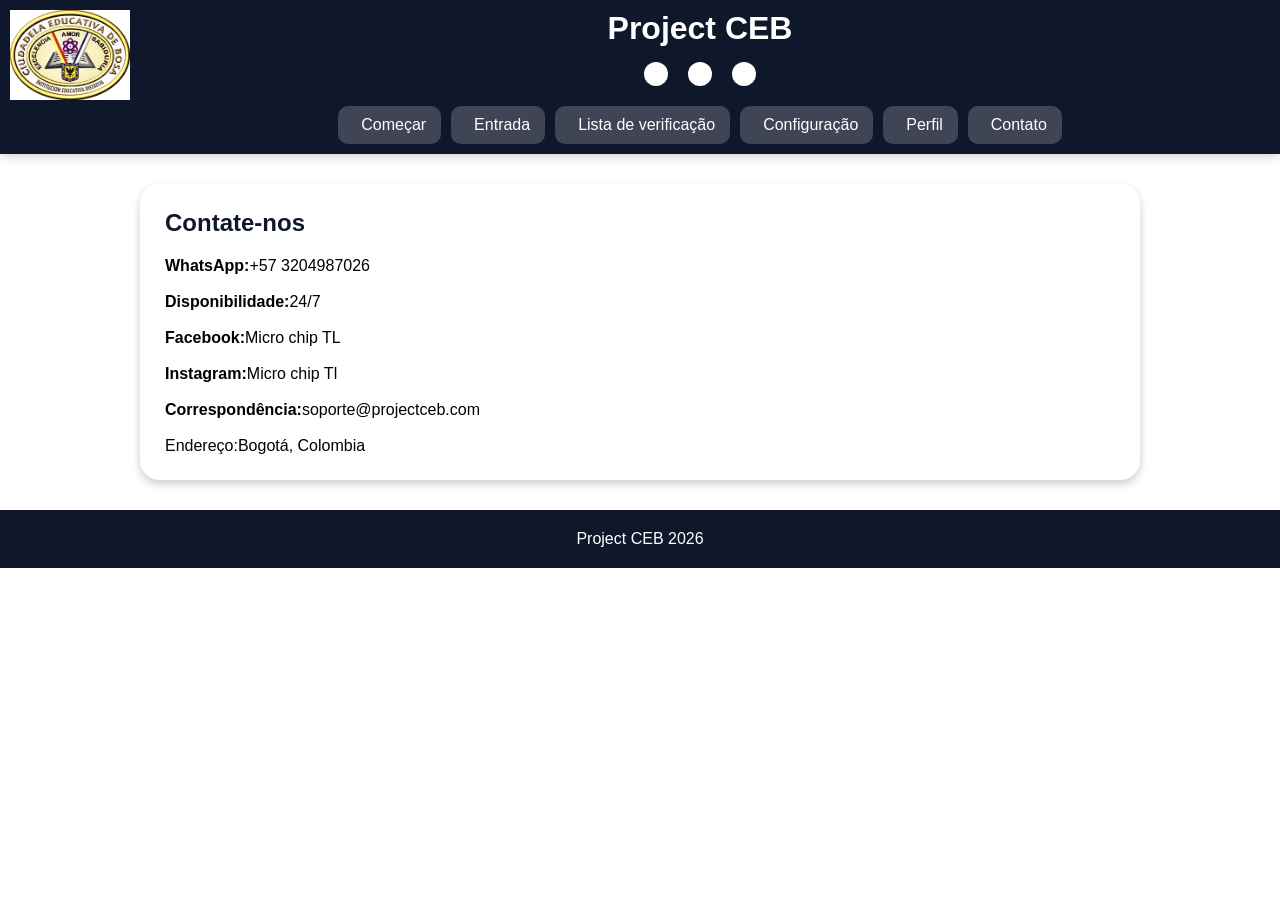
<file: PROJECT CEB2/contactoportugues.html>
<!DOCTYPE html>
<html lang="pt">
<head>
    
    <meta charset="UTF-8">

<title>Contato</title>

<link rel="stylesheet" href="style.css">



</head>

<body>


<header>

    <div class="logo">
        <img src="Imagenes Project ceb/ciudadela.jpg">
    </div>

<h1>Project CEB</h1>

<div class="top-icons">
    <i class="fa-solid fa-manifying-glass"></i>
    <i class="fa-solid fa-bell"></i>
    <i class="fa-solid fa-user-circle"></i>
</div>

<nav>

<a href="indexportuges.html"><i class="fa-solid fa-house"></i> Começar</a>

<a href="entradaportugues.html"><i class="fa-solid fa-house"></i> Entrada</a>

<a href="checklistportugues.html"><i class="fa-solid fa-users"></i> Lista de verificação</a>

<a href="configuracionportugues.html"><i class="fa-solid fa-gear"></i> Configuração</a>

<a href="perfilportugues.html"><i class="fa-solid fa-user"></i> Perfil</a>

<a href="contactoportugues.html"><i class="fa-solid fa-phone"></i> Contato</a>

</nav>

</header>

<div class="container">

<div class="card">

    <h2>Contate-nos</h2>

    <p><strong>WhatsApp:</strong>+57 3204987026</p>

    <br>

    <p><strong>Disponibilidade:</strong>24/7</p>

    <br>

    <p><strong>Facebook:</strong>Micro chip TL</p>

    <br>

    <p><strong>Instagram:</strong>Micro chip Tl</p>

    <br>

    <p><strong>Correspondência:</strong>soporte@projectceb.com</p>

    <br>

    <p><stron>Endereço:</stron>Bogotá, Colombia</p>

</div>

</div>

<footer>

    <p>Project CEB 2026</p>

</footer>

</body>
</html>
</file>
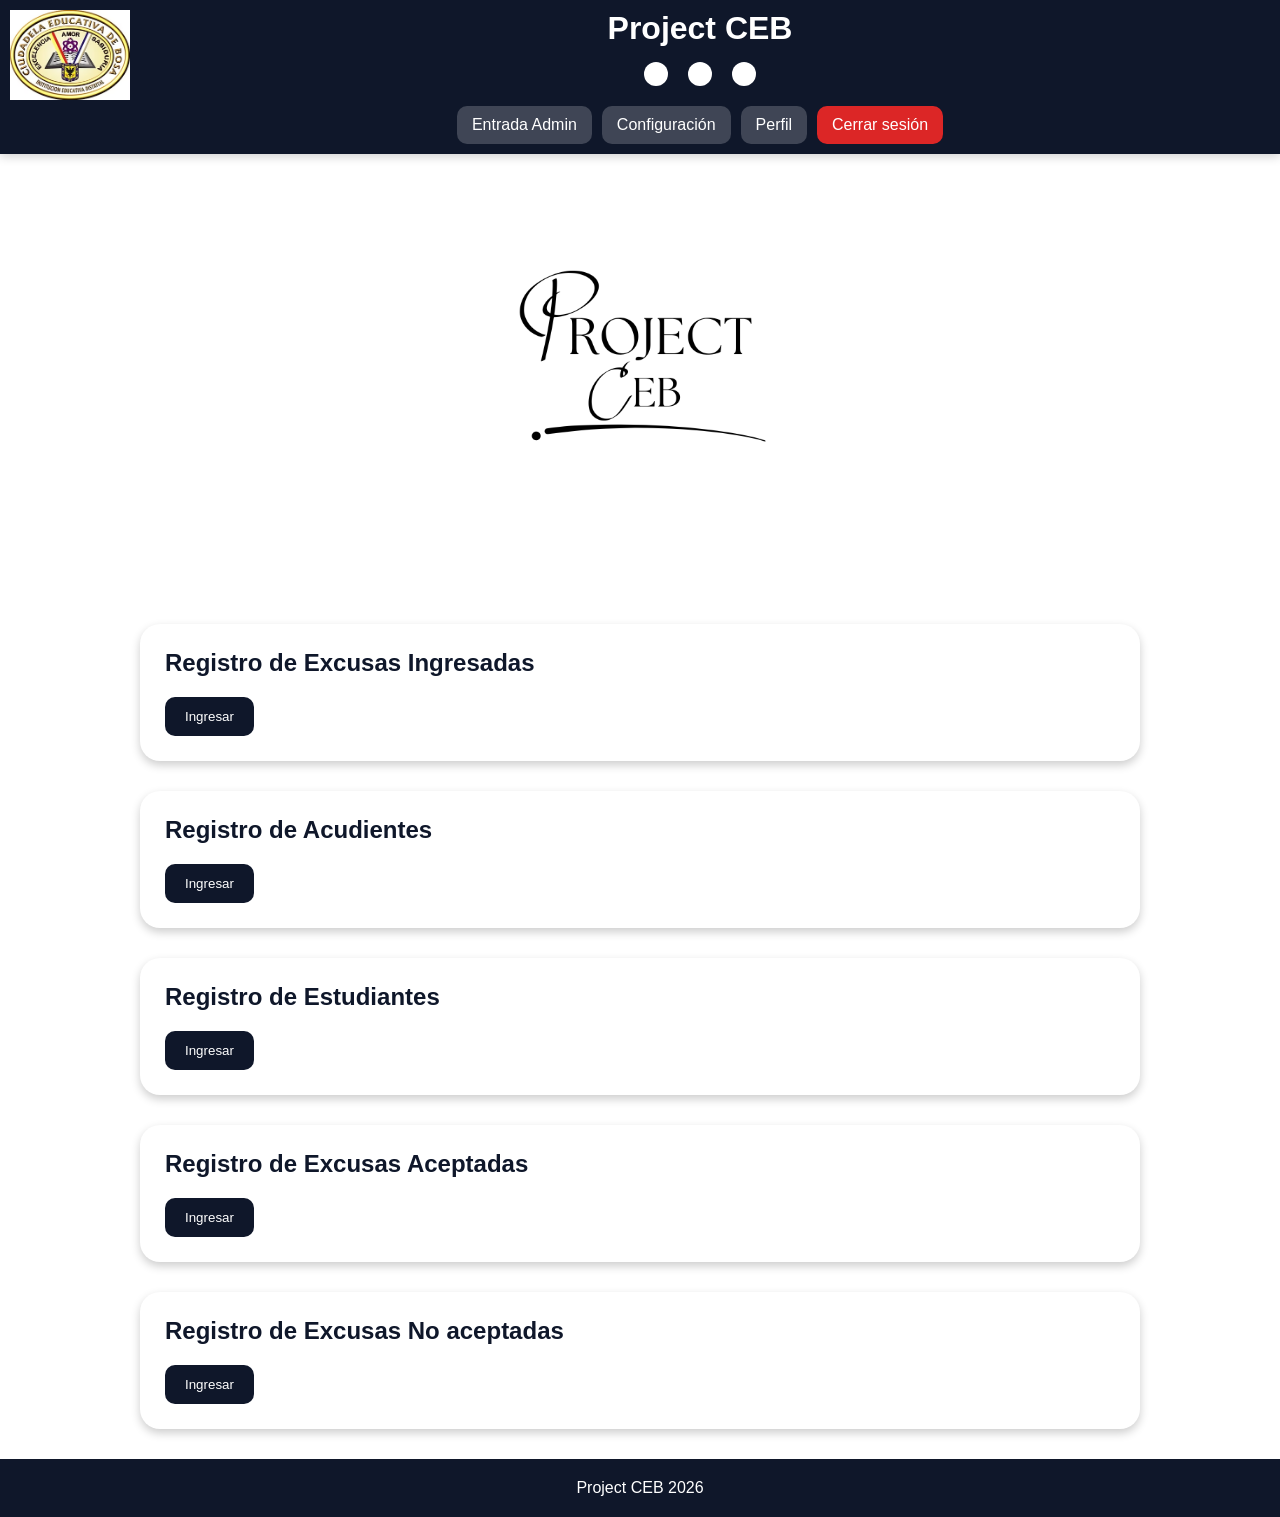
<file: PROJECT CEB2/entrada administrador.html>
<!DOCTYPE html>
<html lang="es">
<head>

    <style>
        .imagen{
            display: flex;
            justify-content: center;
            align-items: center;
            width: 100%;
            margin: 40px auto;
            padding: 20px 0;
        }

        .imagen img{
            max-width: 350px;
            width: 80%;
            height: auto;
            border: none;
        }

    </style>

    <meta charset="UTF-8">

    <title>Entrada Admin</title>

    <link rel="stylesheet" href="style.css">



</head>


<header>

    <div class="logo">
        <img src="Imagenes Project ceb/ciudadela.jpg">
    </div>

<h1>Project CEB</h1>

<div class="top-icons">
    <i class="fa-solid fa-manifying-glass"></i>
    <i class="fa-solid fa-bell"></i>
    <i class="fa-solid fa-user-circle"></i>
</div>

<nav>
    <a href="entrada administrador.html">Entrada Admin</a>
    <a href="configuracion admin.html">Configuración</a>
    <a href="perfil admin.html">Perfil</a>

    <button class="btn-cerrar-sesion" onclick="cerrarSesion()">
    Cerrar sesión
</button>
</nav>


</header>

<div class="imagen">
    
    <img src="Imagenes Project ceb/PROJET CEB.png">

</div>

<div class="container">
<div class="card">
    <h2>Registro de Excusas Ingresadas</h2>

    <button onclick="window.location.href='Registro de excusas admin.html'">
    Ingresar
    </button>
</div>
</div>

<div class="container">
<div class="card">
    <h2>Registro de Acudientes</h2>
    
    <button onclick="window.location.href='Registro Acudientes.html'">
    Ingresar
    </button>
</div>
</div>  

<div class="container">
<div class="card">
    <h2>Registro de Estudiantes</h2>

    <button onclick="window.location.href='Estudiantes admin.html'">
    Ingresar
    </button>
</div>
</div>    

<div class="container">
<div class="card">
    <h2>Registro de Excusas Aceptadas</h2>

    <button onclick="window.location.href='excusas aceptadas.html'">
        Ingresar
    </button>
</div>    
</div>

<div class="container">
<div class="card">
    <h2>Registro de Excusas No aceptadas</h2>

    <button onclick="window.location.href='EXCUSAS NO ACEPTADAS.html'">
        Ingresar
    </button>
</div>    
</div>

<footer>
    <p>Project CEB 2026</p>

</footer>

<script src="script.js"></script>

</html>
</file>
<file: PROJECT CEB2/style.css>
*{
    margin:0;
    padding:0;
    box-sizing:border-box;
    font-family: Arial, Helvetica, sans-serif;
}

body{
    background: rgba(255, 255, 255, 0);
}

body.dark{
    background:white;
    color:white;
}

header{
    background:#0f172a;
    color:rgb(255, 255, 255);
    padding:10px;
    position:sticky;
    top:0;
    z-index:100;
    box-shadow:0 2px 10px rgba(0,0,0,0.2);
}

.logo img{
    width: 120px;
    display:block;
    margin:auto;
    margin-bottom:10px;
    float: left;
}


header h1{
    text-align:center;
    margin-bottom:15px;
}

/* ICONOS */

.top-icons{
    display:flex;
    justify-content:center;
    gap:20px;
    margin-bottom:20px;
}

.top-icons i{
    background:white;
    color:#0f172a;
    padding:12px;
    border-radius:50%;
    font-size:22px;
    cursor:pointer;
    transition:0.3s;
}

.top-icons i:hover{
    transform:scale(1.1);
    background:#dcdcff;
}

/* MENÚ */

nav{
    display:flex;
    justify-content:center;
    gap:10px;
    flex-wrap:wrap;
}

nav a{
    text-decoration:none;
    color:white;
    background:rgba(255,255,255,0.2);
    padding:10px 15px;
    border-radius:10px;
    transition:0.3s;
}

nav a:hover{
    background:white;
    color:#4297be;
}

/* BOTÓN CERRAR SESIÓN */

.btn-cerrar-sesion {
    text-decoration: none;
    color: white;
    background: #dc2626;
    padding: 10px 15px;
    border: none;
    border-radius: 10px;
    cursor: pointer;
    font-size: 16px;
    transition: 0.3s;
}

.btn-cerrar-sesion:hover {
    background: #b91c1c;
}

nav a i{
    margin-right:8px;
}

/* CONTENIDO */

.container{
    width:80%;
    max-width:1000px;
    margin:30px auto;
}

.card{
    background:white;
    padding:25px;
    border-radius:20px;
    box-shadow:0 4px 10px rgba(0,0,0,0.2);
    margin-bottom:30px;
}

body.dark .card{
    background:#1f1f1f;
}

h2{
    color:#0f172a;
    margin-bottom:20px;
}

input,
select,
textarea{
    width:100%;
    padding:12px;
    margin-bottom:15px;
    border-radius:10px;
    border:1px solid #ccc;
}

button{
    background:#0f172a;
    color:white;
    border:none;
    padding:12px 20px;
    border-radius:10px;
    cursor:pointer;
    transition:0.3s;
}

button:hover{
    background:#5e788d;
}

/* TABLAS */

table{
    width:100%;
    border-collapse:collapse;
}

table th,
table td{
    border:1px solid #ccc;
    padding:12px;
    text-align:center;
}

table th{
    background:#0f172a;
    color:white;
}

/* PERFIL */

.perfil{
    text-align:center;
}

.perfil img{
    width:150px;
    height:150px;
    border-radius:50%;
    border:5px solid #02011a00;
    margin-bottom:20px;
}

.perfil-icon{
    font-size:80px;
    color:#00000300;
    margin-bottom:20px;
}

/* IMÁGENES LATERALES */

.left-image{
    position:fixed;
    left:0;
    top:150px;
    width:180px;
}

.left-image img{
    width:100%;
}

.right-image{
    position:fixed;
    right:0;
    top:150px;
    width:180px;
}

.right-image img{
    width:100%;
}

footer{
    margin-top:30px;
    background:#0f172a;
    color:white;
    text-align:center;
    padding:20px;
}

@media(max-width:1200px){

    .left-image,
    .right-image{
        display:none;
    }

    .container{
        width:95%;
    }

}

.foto-perfil {
    text-align: center;
    margin-bottom: 25px;
}

.foto-perfil img {
    width: 130px;
    height: 130px;
    border-radius: 50%;
    object-fit: cover;
}

.botones-perfil {
    display: flex;
    justify-content: center;
    gap: 8px;
    margin-top: 25px;
}

.botones-perfil button {
    background-color: #0f172a;
    color: white;
    border: none;
    padding: 12px 20px;
    border-radius: 10px;
    cursor: pointer;
}

.botones-perfil button:hover {
    background-color: #1e293b;
}

.mensaje-exito {
    display: none;
    margin-top: 15px;
    padding: 12px;
    border-radius: 10px;
    background: #e8f7ee;
    color: #267a43;
    font-weight: bold;
    text-align: center;
}

/* =========================
   FILTROS
========================= */

.filtros {
    display: flex;
    flex-wrap: wrap;
    gap: 20px;
    margin: 25px 0;
    padding: 20px;
    background-color: white;
    border-radius: 12px;
    box-shadow: 0 4px 12px rgba(0, 0, 0, 0.08);
}

/* Cada filtro */

.filtro {
    display: flex;
    flex-direction: column;
    gap: 8px;
    min-width: 180px;
    flex: 1;
}

/* Texto */

.filtro label {
    font-size: 14px;
    font-weight: bold;
    color: #333;
}

/* Select */

.filtro select {
    width: 100%;
    padding: 10px 12px;
    border: 1px solid #ccc;
    border-radius: 8px;
    background-color: white;
    font-size: 14px;
    color: #333;
    cursor: pointer;
    outline: none;
    transition: 0.2s;
}

/* Cuando haces clic */

.filtro select:focus {
    border-color: #4f46e5;
    box-shadow: 0 0 0 2px rgba(79, 70, 229, 0.15);
}

/* Cuando está desactivado */

.filtro select:disabled {
    background-color: #eeeeee;
    color: #999;
    cursor: not-allowed;
}

/* Cuando pasas el mouse */

.filtro select:hover:not(:disabled) {
    border-color: #4f46e5;
}


/* =========================
   RESPONSIVE
========================= */

@media (max-width: 768px) {

    .filtros {
        flex-direction: column;
    }

    .filtro {
        width: 100%;
    }

}

.filtros #btnBuscar {
    background: #0f172a;
    color: white;
    border: none;
    padding: 12px 25px;
    border-radius: 10px;
    cursor: pointer;
    font-weight: bold;
    height: 42px;
    align-self: end;
}

.filtros #btnBuscar:hover {
    background: #5e788d;
}

/* BOTÓN VER DOCUMENTO */

.btn-documento {
    display: inline-block;
    background: #0f172a;
    color: white;
    text-decoration: none;
    padding: 8px 14px;
    border-radius: 8px;
    font-size: 14px;
    transition: 0.3s;
}

.btn-documento:hover {
    background: #5e788d;
}

/* ==========================================
   FILTROS
========================================== */

.filtros {
    display: flex;
    align-items: end;
    gap: 20px;
    margin-bottom: 25px;
    padding: 20px;
    flex-wrap: wrap;
    background: white;
    border-radius: 10px;
    box-shadow: 0 4px 10px rgba(0,0,0,0.10);
}

.filtro {
    display: flex;
    flex-direction: column;
    gap: 8px;
    flex: 1;
}

.filtro label {
    font-weight: bold;
}

.filtro select {
    width: 100%;
    padding: 12px;
    margin-bottom: 0;
    border: 1px solid #ccc;
    border-radius: 8px;
    background: white;
}

.filtros button {
    height: 42px;
    padding: 10px 25px;
    background: #0f172a;
    color: white;
    border: none;
    border-radius: 10px;
    cursor: pointer;
}

.filtros button:hover {
    background: #1e293b;
}

.show-password {
    display: flex;
    align-items: center;
    gap: 12px;
    margin-top: 16px;
    margin-bottom: 12px;
    font-family: Arial, sans-serif;
    font-size: 14px;
    cursor: pointer;
    user-select: none;
}

.show-password input {
    display: none;
}

.checkmark {
    width: 18px;
    height: 18px;
    border: 1px solid #bdbdbd;
    border-radius: 4px;
    background-color: #fff;

    display: flex;
    justify-content: center;
    align-items: center;
}

.show-password input:checked + .checkmark {
    background-color: #1a73e8;
    border-color: #1a73e8;
}

.show-password input:checked + .checkmark::after {
    content: "✓";
    color: white;
    font-size: 14px;
    font-weight: bold;
}

/* CAMPANA DE NOTIFICACIONES */
.campana-notificaciones {
    position: relative;
    display: inline-block;
    cursor: pointer;
}

#contadorNotificaciones {
    position: absolute;
    top: -5px;
    right: -8px;
    background: red;
    color: white;
    font-size: 12px;
    font-weight: bold;
    width: 20px;
    height: 20px;
    border-radius: 50%;
    display: none;
    align-items: center;
    justify-content: center;
}

/* ANUNCIO DE NOTIFICACIÓN */
.anuncio-notificacion {
    position: fixed;
    top: 90px;
    right: 25px;
    background: white;
    color: #111;
    padding: 18px 22px;
    border-radius: 12px;
    box-shadow: 0 4px 15px rgba(0,0,0,0.25);
    z-index: 9999;
    min-width: 280px;
    animation: aparecerNotificacion 0.3s ease;
}

.anuncio-notificacion strong {
    display: block;
    margin-bottom: 6px;
    font-size: 16px;
}

@keyframes aparecerNotificacion {
    from {
        opacity: 0;
        transform: translateX(50px);
    }

    to {
        opacity: 1;
        transform: translateX(0);
    }
}

.lista-notificaciones {
    display: none;
    position: absolute;
    top: 35px;
    left: 0;
    width: 320px;
    max-height: 300px;
    overflow-y: auto;
    background: white;
    color: #111;
    border-radius: 10px;
    box-shadow: 0 4px 15px rgba(0, 0, 0, 0.3);
    z-index: 9999;
    font-size: 14px;
}

.lista-notificaciones.mostrar {
    display: block;
}

.titulo-notificaciones {
    padding: 15px;
    font-size: 18px;
    font-weight: bold;
    border-bottom: 1px solid #ddd;
}

.notificacion-item {
    padding: 12px 15px;
    border-bottom: 1px solid #ddd;
}

.notificacion-item strong {
    display: block;
    margin-bottom: 5px;
}

.sin-notificaciones {
    padding: 20px;
    text-align: center;
    color: #777;
}

/* MODO OSCURO */

body.dark {
    background-color: #121212 !important;
    color: white !important;
}

body.dark .card {
    background-color: #1e1e1e !important;
    color: white !important;
}

body.dark h1,
body.dark h2,
body.dark h3,
body.dark p,
body.dark label {
    color: white !important;
}

body.dark input,
body.dark select,
body.dark textarea {
    background-color: #2b2b2b !important;
    color: white !important;
}

body.dark footer {
    background-color: #080d1c !important;
}

.mensaje-exito {
    display: none;
    color: green;
    margin-top: 15px;
    font-weight: bold;
}
</file>
